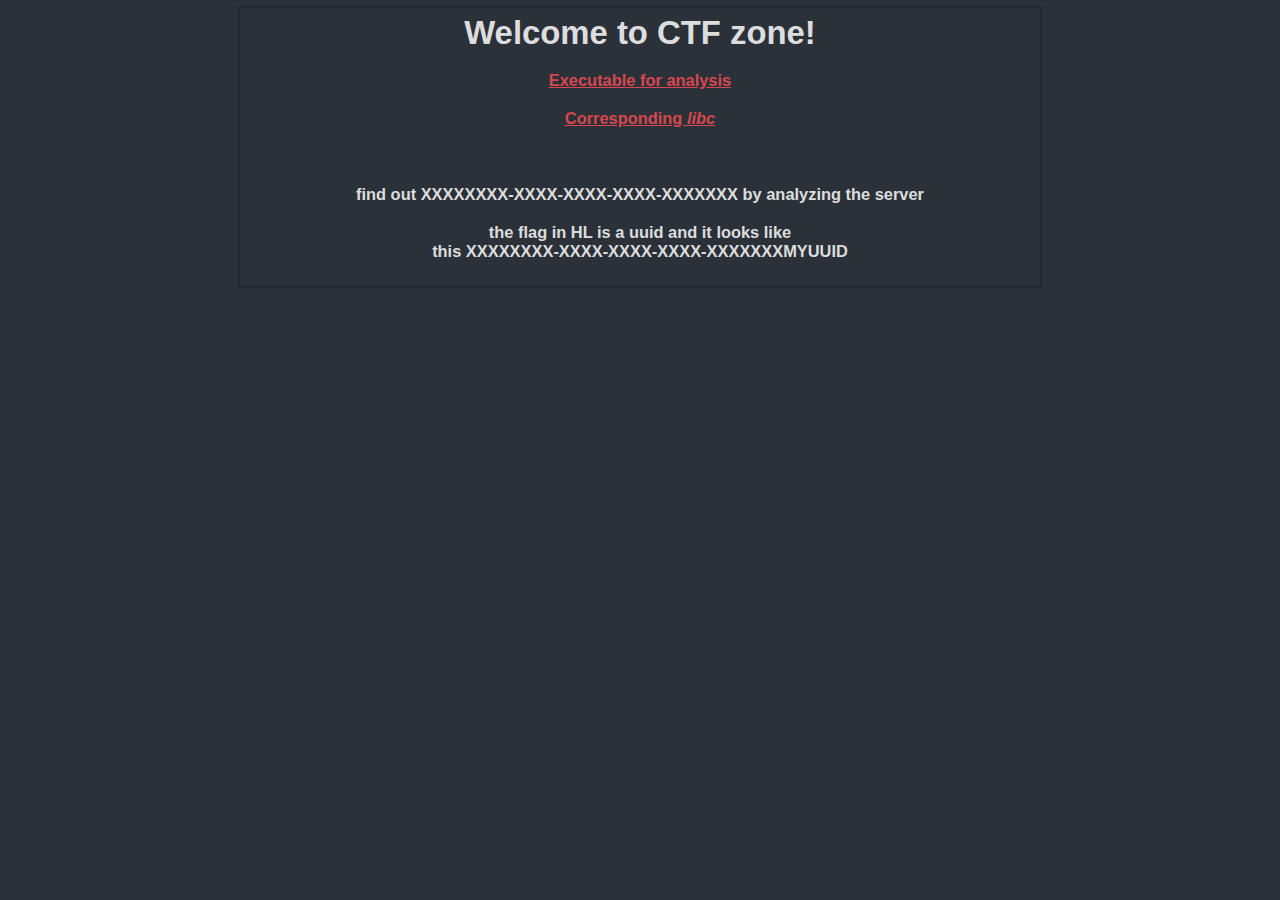
<file: remote-exploit/root/opt/www/index.html>
<!DOCTYPE html PUBLIC "-//W3C//DTD XHTML 1.0 Transitional//EN" "http://www.w3.org/TR/xhtml1/DTD/xhtml1-transitional.dtd">
<html xmlns="http://www.w3.org/1999/xhtml">
  <head>
    <meta http-equiv="Content-Type" content="text/html; charset=UTF-8" />
    <title>CTF Zone - Shuffle files</title>
    <link rel="stylesheet" type="text/css" href="main.css" />
  </head>
  <body>
    <div class="main_page">
      <div class="content_section floating_element">
        <div class="section_header">
		<h1>Welcome to CTF zone!</h1>
		<div id="changes"></div><br>
	  <a href="server">Executable for analysis</a><br><br>
	  <a href="libc.musl-x86_64.so.1">Corresponding <em>libc</em></a><br><br>
	 <br>
	 <br>
         find out XXXXXXXX-XXXX-XXXX-XXXX-XXXXXXX by analyzing the server
	 <br>
	 <br>
	 the flag in HL is a uuid and it looks like 
	 <br>
         this XXXXXXXX-XXXX-XXXX-XXXX-XXXXXXXMYUUID
	 <br>
	 <br>
        </div>
      </div>
    </div>
  </body>
</html>
</file>
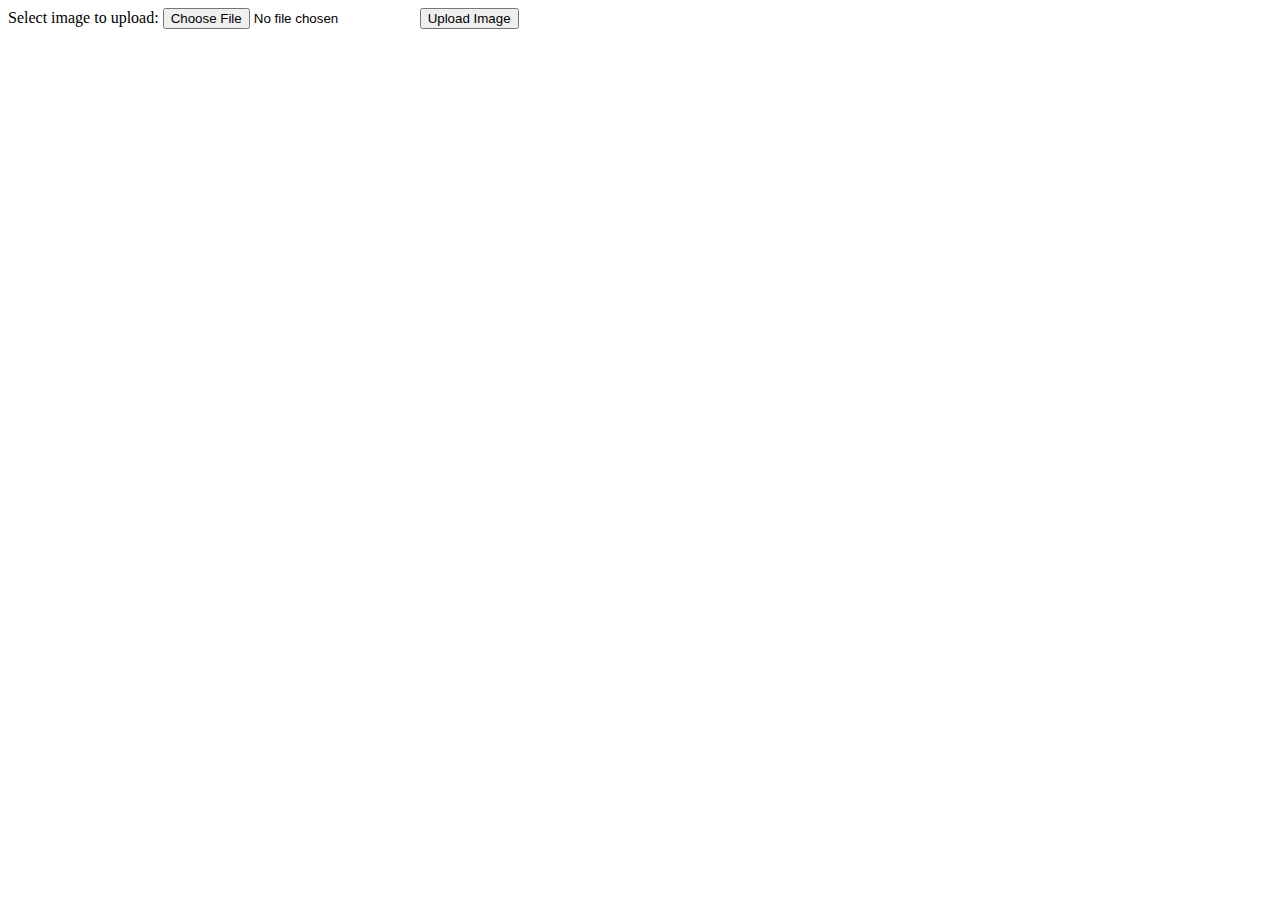
<file: 10-Patching-lab/Docker/root/opt/www/index.html>
<!DOCTYPE html>
<html>
<body>

<form action="upload.php" method="post" enctype="multipart/form-data">
  Select image to upload:
  <input type="file" name="fileToUpload" id="fileToUpload">
  <input type="submit" value="Upload Image" name="submit">
</form>

</body>
</html>
</file>
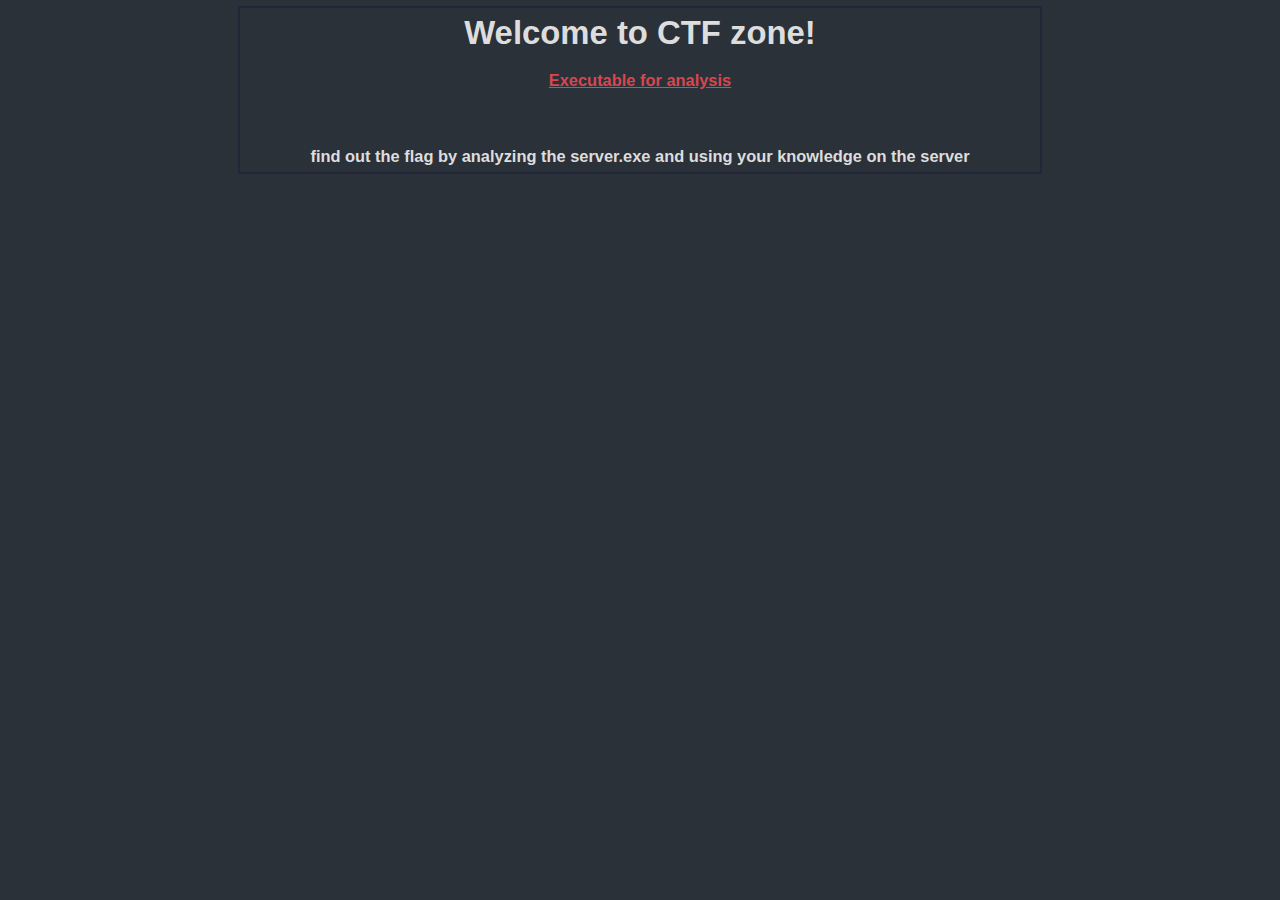
<file: 7-Remote-login/Docker/root/opt/www/index.html>
<!DOCTYPE html PUBLIC "-//W3C//DTD XHTML 1.0 Transitional//EN" "http://www.w3.org/TR/xhtml1/DTD/xhtml1-transitional.dtd">
<html xmlns="http://www.w3.org/1999/xhtml">
  <head>
    <meta http-equiv="Content-Type" content="text/html; charset=UTF-8" />
    <title>CTF Zone - Shuffle files</title>
    <link rel="stylesheet" type="text/css" href="main.css" />
  </head>
  <body>
    <div class="main_page">
      <div class="content_section floating_element">
        <div class="section_header">
		<h1>Welcome to CTF zone!</h1>
		<div id="changes"></div><br>
	  <a href="server.exe">Executable for analysis</a><br><br>
		<br>
		<br>
			find out the flag by analyzing the server.exe and using your knowledge on the server
		<br>
        </div>
      </div>
    </div>
  </body>
</html>
</file>
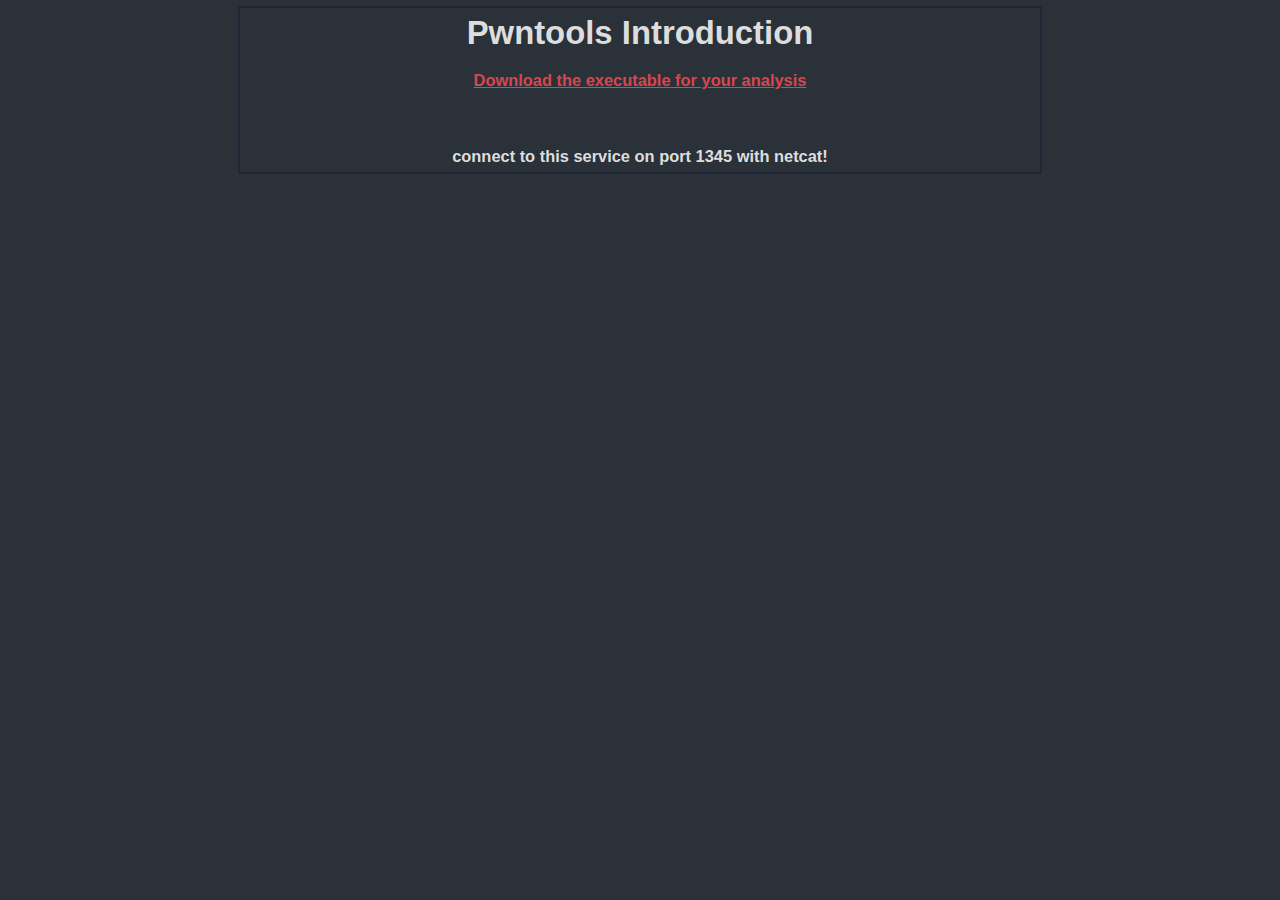
<file: 8-Pwntools-lab/Docker/root/opt/www/index.html>
<!DOCTYPE html PUBLIC "-//W3C//DTD XHTML 1.0 Transitional//EN" "http://www.w3.org/TR/xhtml1/DTD/xhtml1-transitional.dtd">
<html xmlns="http://www.w3.org/1999/xhtml">
  <head>
    <meta http-equiv="Content-Type" content="text/html; charset=UTF-8" />
    <title>RE Labs - Pwntools Introduction</title>
    <link rel="stylesheet" type="text/css" href="main.css" />
  </head>
  <body>
    <div class="main_page">
      <div class="content_section floating_element">
        <div class="section_header">
		<h1>Pwntools Introduction</h1>
		<div id="changes"></div><br>
	  <a href="server">Download the executable for your analysis</a><br><br>
	  <br>
	  <br>
	  connect to this service on port 1345 with netcat!
        </div>
      </div>
    </div>
  </body>
</html>
</file>
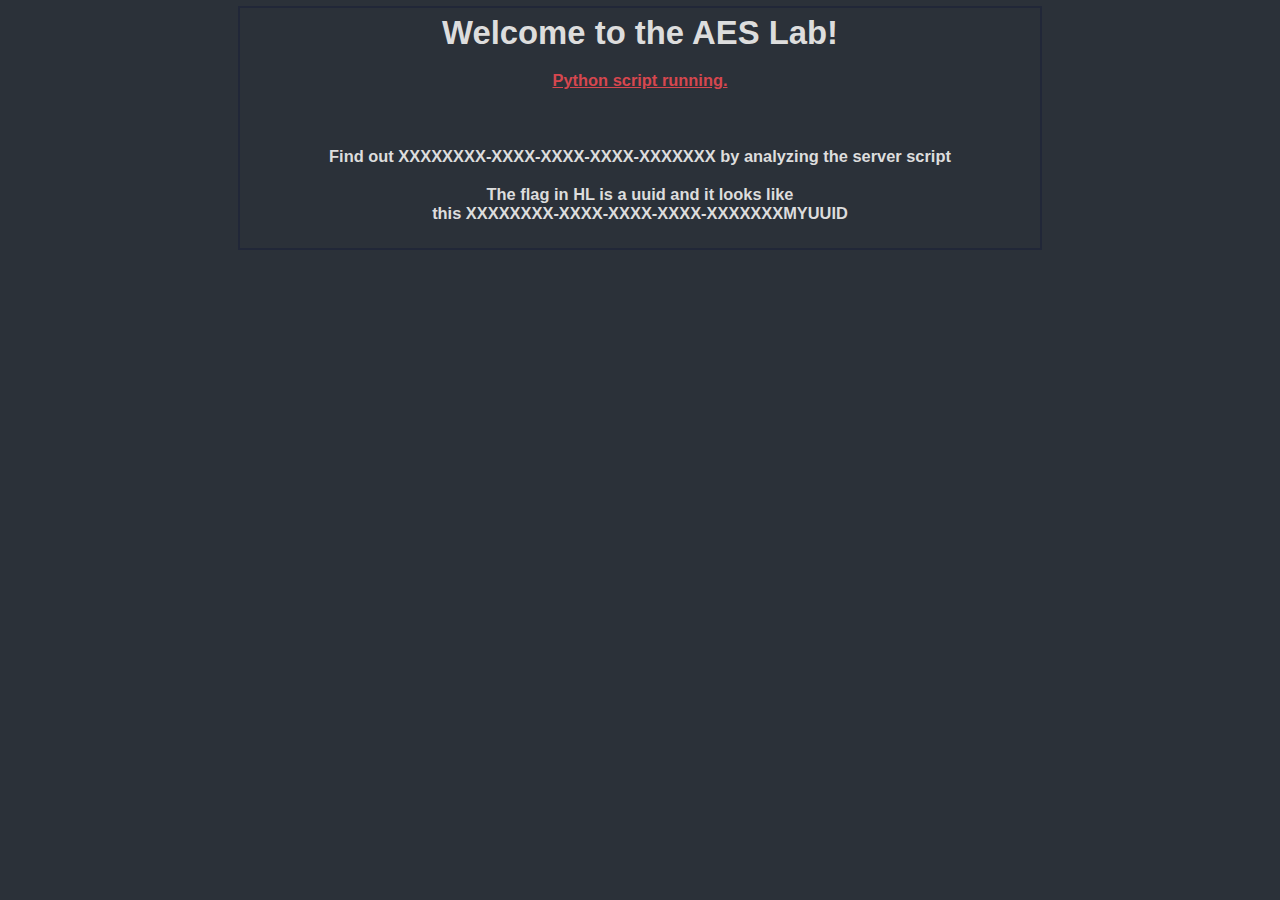
<file: 9-AES-Lab/Docker/root/opt/www/index.html>
<!DOCTYPE html PUBLIC "-//W3C//DTD XHTML 1.0 Transitional//EN" "http://www.w3.org/TR/xhtml1/DTD/xhtml1-transitional.dtd">
<html xmlns="http://www.w3.org/1999/xhtml">
  <head>
    <meta http-equiv="Content-Type" content="text/html; charset=UTF-8" />
    <title>RE Labs - AES</title>
    <link rel="stylesheet" type="text/css" href="main.css" />
  </head>
  <body>
    <div class="main_page">
      <div class="content_section floating_element">
        <div class="section_header">
          <h1>Welcome to the AES Lab!</h1>
          <div id="changes"></div><br>
          <a href="server.py">Python script running.</a><br><br>
          <br>
          <br>
            Find out XXXXXXXX-XXXX-XXXX-XXXX-XXXXXXX by analyzing the server script
	        <br>
	        <br>
	          The flag in HL is a uuid and it looks like 
	        <br>
            this XXXXXXXX-XXXX-XXXX-XXXX-XXXXXXXMYUUID
	        <br>
	        <br>
        </div>
      </div>
    </div>
  </body>
</html>
</file>
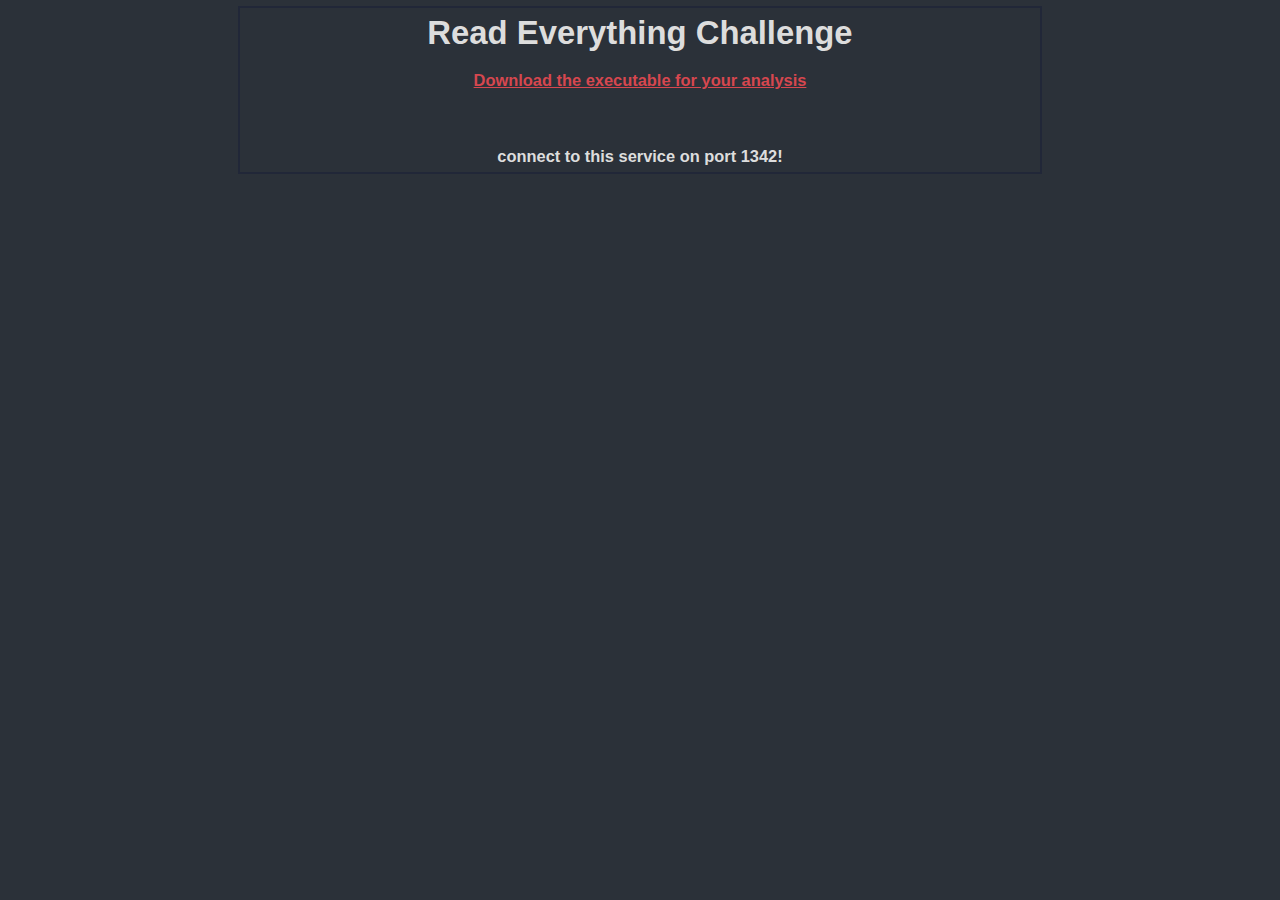
<file: Pwntool-Lab/Docker/root/opt/www/index.html>
<!DOCTYPE html PUBLIC "-//W3C//DTD XHTML 1.0 Transitional//EN" "http://www.w3.org/TR/xhtml1/DTD/xhtml1-transitional.dtd">
<html xmlns="http://www.w3.org/1999/xhtml">
  <head>
    <meta http-equiv="Content-Type" content="text/html; charset=UTF-8" />
    <title>CTF Zone - Read Everything</title>
    <link rel="stylesheet" type="text/css" href="main.css" />
  </head>
  <body>
    <div class="main_page">
      <div class="content_section floating_element">
        <div class="section_header">
		<h1>Read Everything Challenge</h1>
		<div id="changes"></div><br>
	  <a href="server">Download the executable for your analysis</a><br><br>
	  <br>
	  <br>
	  connect to this service on port 1342!
        </div>
      </div>
    </div>
  </body>
</html>
</file>
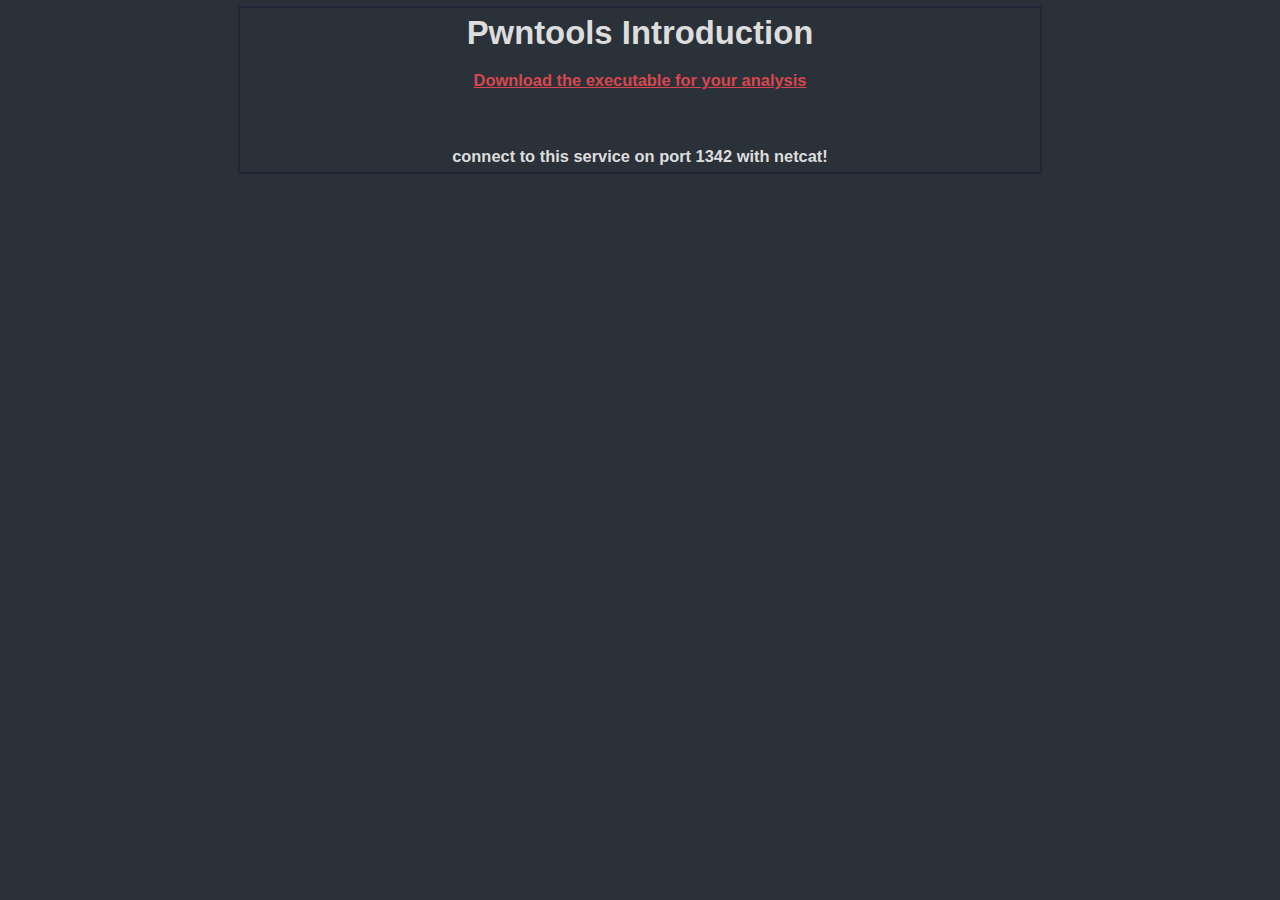
<file: Pwntools-Lab/Docker/root/opt/www/index.html>
<!DOCTYPE html PUBLIC "-//W3C//DTD XHTML 1.0 Transitional//EN" "http://www.w3.org/TR/xhtml1/DTD/xhtml1-transitional.dtd">
<html xmlns="http://www.w3.org/1999/xhtml">
  <head>
    <meta http-equiv="Content-Type" content="text/html; charset=UTF-8" />
    <title>RE Labs - Pwntools Introduction</title>
    <link rel="stylesheet" type="text/css" href="main.css" />
  </head>
  <body>
    <div class="main_page">
      <div class="content_section floating_element">
        <div class="section_header">
		<h1>Pwntools Introduction</h1>
		<div id="changes"></div><br>
	  <a href="server">Download the executable for your analysis</a><br><br>
	  <br>
	  <br>
	  connect to this service on port 1342 with netcat!
        </div>
      </div>
    </div>
  </body>
</html>
</file>
<file: remote-exploit/root/opt/www/main.css>
.center {
  text-align: center;
}

.center table { 
  margin-left: auto;
  margin-right: auto;
  caption-side: bottom;
}

a {
  color: #D6474F;
}

a:visited {
  color: #D6474F;
}

body {
}

.small {
  font-size: 75%;
}

.large {
  font-size: 125%;
}

  * {
    margin: 0px 0px 0px 0px;
    padding: 0px 0px 0px 0px;
  }

  body, html {
    padding: 3px 3px 3px 3px;
    font-family: verdana, sans-serif;
    background: #2B3139;
    color: #DDDDDD;

    font-size: 11pt;
    text-align: center;
  }

  div.main_page {
    position: relative;
    display: table;

    width: 800px;

    margin-bottom: 3px;
    margin-left: auto;
    margin-right: auto;
    padding: 0px 0px 0px 0px;

    border-width: 2px;
    border-color: #212738;
    border-style: solid;

    background-color: #2B3139;

    text-align: center;
  }

  div.page_header {
    height: 99px;
    width: 100%;

    background-color: #2B3139;
  }

  div.page_header span {
    margin: 15px 0px 0px 50px;

    font-size: 180%;
    font-weight: bold;
  }

  div.page_header img {
    margin: 3px 0px 0px 40px;

    border: 0px 0px 0px;
  }

  div.table_of_contents {
    clear: left;

    min-width: 200px;

    margin: 3px 3px 3px 3px;

    background-color: #2B3139;

    text-align: left;
  }

  div.table_of_contents_item {
    clear: left;

    width: 100%;

    margin: 4px 0px 0px 0px;

    background-color: #2B3139;

    color: #000000;
    text-align: left;
  }

  div.table_of_contents_item a {
    margin: 6px 0px 0px 6px;
  }

  div.content_section {
    margin: 3px 3px 3px 3px;

    background-color: #2B3139;

    text-align: left;
  }

  div.content_section_text {
    padding: 4px 8px 4px 8px;

    color: #000000;
    font-size: 100%;
  }

  div.content_section_text pre {
    margin: 8px 0px 8px 0px;
    padding: 8px 8px 8px 8px;

    border-width: 1px;
    border-style: dotted;
    border-color: #000000;

    background-color: #2B3139;

    font-style: italic;
  }

  div.content_section_text p {
    margin-bottom: 6px;
  }

  div.content_section_text ul, div.content_section_text li {
    padding: 4px 8px 4px 16px;
  }

  div.section_header {
    padding: 3px 6px 3px 6px;

    background: #2B3139;

    color: #DDDDDD;
    font-weight: bold;
    font-size: 112%;
    text-align: center;
  }

  div.section_header_red {
    background-color: #CD214F;
  }

  div.section_header_grey {
    background-color: #9F9386;
  }

  .floating_element {
    position: relative;
  }

  div.table_of_contents_item a,
  div.content_section_text a {
    text-decoration: none;
    font-weight: bold;
  }

  div.table_of_contents_item a:link,
  div.table_of_contents_item a:visited,
  div.table_of_contents_item a:active {
    color: #000000;
  }

  div.table_of_contents_item a:hover {
    background-color: #000000;

    color: #2B3139;
  }

  div.content_section_text a:link,
  div.content_section_text a:visited,
   div.content_section_text a:active {
    background-color: #DCDFE6;

    color: #000000;
  }

  div.content_section_text a:hover {
    background-color: #000000;

    color: #DCDFE6;
  }

  div.validator {
  }
</file>
<file: 7-Remote-login/Docker/root/opt/www/main.css>
.center {
  text-align: center;
}

.center table { 
  margin-left: auto;
  margin-right: auto;
  caption-side: bottom;
}

a {
  color: #D6474F;
}

a:visited {
  color: #D6474F;
}

body {
}

.small {
  font-size: 75%;
}

.large {
  font-size: 125%;
}

  * {
    margin: 0px 0px 0px 0px;
    padding: 0px 0px 0px 0px;
  }

  body, html {
    padding: 3px 3px 3px 3px;
    font-family: verdana, sans-serif;
    background: #2B3139;
    color: #DDDDDD;

    font-size: 11pt;
    text-align: center;
  }

  div.main_page {
    position: relative;
    display: table;

    width: 800px;

    margin-bottom: 3px;
    margin-left: auto;
    margin-right: auto;
    padding: 0px 0px 0px 0px;

    border-width: 2px;
    border-color: #212738;
    border-style: solid;

    background-color: #2B3139;

    text-align: center;
  }

  div.page_header {
    height: 99px;
    width: 100%;

    background-color: #2B3139;
  }

  div.page_header span {
    margin: 15px 0px 0px 50px;

    font-size: 180%;
    font-weight: bold;
  }

  div.page_header img {
    margin: 3px 0px 0px 40px;

    border: 0px 0px 0px;
  }

  div.table_of_contents {
    clear: left;

    min-width: 200px;

    margin: 3px 3px 3px 3px;

    background-color: #2B3139;

    text-align: left;
  }

  div.table_of_contents_item {
    clear: left;

    width: 100%;

    margin: 4px 0px 0px 0px;

    background-color: #2B3139;

    color: #000000;
    text-align: left;
  }

  div.table_of_contents_item a {
    margin: 6px 0px 0px 6px;
  }

  div.content_section {
    margin: 3px 3px 3px 3px;

    background-color: #2B3139;

    text-align: left;
  }

  div.content_section_text {
    padding: 4px 8px 4px 8px;

    color: #000000;
    font-size: 100%;
  }

  div.content_section_text pre {
    margin: 8px 0px 8px 0px;
    padding: 8px 8px 8px 8px;

    border-width: 1px;
    border-style: dotted;
    border-color: #000000;

    background-color: #2B3139;

    font-style: italic;
  }

  div.content_section_text p {
    margin-bottom: 6px;
  }

  div.content_section_text ul, div.content_section_text li {
    padding: 4px 8px 4px 16px;
  }

  div.section_header {
    padding: 3px 6px 3px 6px;

    background: #2B3139;

    color: #DDDDDD;
    font-weight: bold;
    font-size: 112%;
    text-align: center;
  }

  div.section_header_red {
    background-color: #CD214F;
  }

  div.section_header_grey {
    background-color: #9F9386;
  }

  .floating_element {
    position: relative;
  }

  div.table_of_contents_item a,
  div.content_section_text a {
    text-decoration: none;
    font-weight: bold;
  }

  div.table_of_contents_item a:link,
  div.table_of_contents_item a:visited,
  div.table_of_contents_item a:active {
    color: #000000;
  }

  div.table_of_contents_item a:hover {
    background-color: #000000;

    color: #2B3139;
  }

  div.content_section_text a:link,
  div.content_section_text a:visited,
   div.content_section_text a:active {
    background-color: #DCDFE6;

    color: #000000;
  }

  div.content_section_text a:hover {
    background-color: #000000;

    color: #DCDFE6;
  }

  div.validator {
  }
</file>
<file: 8-Pwntools-lab/Docker/root/opt/www/main.css>
.center {
  text-align: center;
}

.center table { 
  margin-left: auto;
  margin-right: auto;
  caption-side: bottom;
}

a {
  color: #D6474F;
}

a:visited {
  color: #D6474F;
}

body {
}

.small {
  font-size: 75%;
}

.large {
  font-size: 125%;
}

  * {
    margin: 0px 0px 0px 0px;
    padding: 0px 0px 0px 0px;
  }

  body, html {
    padding: 3px 3px 3px 3px;
    font-family: verdana, sans-serif;
    background: #2B3139;
    color: #DDDDDD;

    font-size: 11pt;
    text-align: center;
  }

  div.main_page {
    position: relative;
    display: table;

    width: 800px;

    margin-bottom: 3px;
    margin-left: auto;
    margin-right: auto;
    padding: 0px 0px 0px 0px;

    border-width: 2px;
    border-color: #212738;
    border-style: solid;

    background-color: #2B3139;

    text-align: center;
  }

  div.page_header {
    height: 99px;
    width: 100%;

    background-color: #2B3139;
  }

  div.page_header span {
    margin: 15px 0px 0px 50px;

    font-size: 180%;
    font-weight: bold;
  }

  div.page_header img {
    margin: 3px 0px 0px 40px;

    border: 0px 0px 0px;
  }

  div.table_of_contents {
    clear: left;

    min-width: 200px;

    margin: 3px 3px 3px 3px;

    background-color: #2B3139;

    text-align: left;
  }

  div.table_of_contents_item {
    clear: left;

    width: 100%;

    margin: 4px 0px 0px 0px;

    background-color: #2B3139;

    color: #000000;
    text-align: left;
  }

  div.table_of_contents_item a {
    margin: 6px 0px 0px 6px;
  }

  div.content_section {
    margin: 3px 3px 3px 3px;

    background-color: #2B3139;

    text-align: left;
  }

  div.content_section_text {
    padding: 4px 8px 4px 8px;

    color: #000000;
    font-size: 100%;
  }

  div.content_section_text pre {
    margin: 8px 0px 8px 0px;
    padding: 8px 8px 8px 8px;

    border-width: 1px;
    border-style: dotted;
    border-color: #000000;

    background-color: #2B3139;

    font-style: italic;
  }

  div.content_section_text p {
    margin-bottom: 6px;
  }

  div.content_section_text ul, div.content_section_text li {
    padding: 4px 8px 4px 16px;
  }

  div.section_header {
    padding: 3px 6px 3px 6px;

    background: #2B3139;

    color: #DDDDDD;
    font-weight: bold;
    font-size: 112%;
    text-align: center;
  }

  div.section_header_red {
    background-color: #CD214F;
  }

  div.section_header_grey {
    background-color: #9F9386;
  }

  .floating_element {
    position: relative;
  }

  div.table_of_contents_item a,
  div.content_section_text a {
    text-decoration: none;
    font-weight: bold;
  }

  div.table_of_contents_item a:link,
  div.table_of_contents_item a:visited,
  div.table_of_contents_item a:active {
    color: #000000;
  }

  div.table_of_contents_item a:hover {
    background-color: #000000;

    color: #2B3139;
  }

  div.content_section_text a:link,
  div.content_section_text a:visited,
   div.content_section_text a:active {
    background-color: #DCDFE6;

    color: #000000;
  }

  div.content_section_text a:hover {
    background-color: #000000;

    color: #DCDFE6;
  }

  div.validator {
  }
</file>
<file: 9-AES-Lab/Docker/root/opt/www/main.css>
.center {
  text-align: center;
}

.center table { 
  margin-left: auto;
  margin-right: auto;
  caption-side: bottom;
}

a {
  color: #D6474F;
}

a:visited {
  color: #D6474F;
}

body {
}

.small {
  font-size: 75%;
}

.large {
  font-size: 125%;
}

  * {
    margin: 0px 0px 0px 0px;
    padding: 0px 0px 0px 0px;
  }

  body, html {
    padding: 3px 3px 3px 3px;
    font-family: verdana, sans-serif;
    background: #2B3139;
    color: #DDDDDD;

    font-size: 11pt;
    text-align: center;
  }

  div.main_page {
    position: relative;
    display: table;

    width: 800px;

    margin-bottom: 3px;
    margin-left: auto;
    margin-right: auto;
    padding: 0px 0px 0px 0px;

    border-width: 2px;
    border-color: #212738;
    border-style: solid;

    background-color: #2B3139;

    text-align: center;
  }

  div.page_header {
    height: 99px;
    width: 100%;

    background-color: #2B3139;
  }

  div.page_header span {
    margin: 15px 0px 0px 50px;

    font-size: 180%;
    font-weight: bold;
  }

  div.page_header img {
    margin: 3px 0px 0px 40px;

    border: 0px 0px 0px;
  }

  div.table_of_contents {
    clear: left;

    min-width: 200px;

    margin: 3px 3px 3px 3px;

    background-color: #2B3139;

    text-align: left;
  }

  div.table_of_contents_item {
    clear: left;

    width: 100%;

    margin: 4px 0px 0px 0px;

    background-color: #2B3139;

    color: #000000;
    text-align: left;
  }

  div.table_of_contents_item a {
    margin: 6px 0px 0px 6px;
  }

  div.content_section {
    margin: 3px 3px 3px 3px;

    background-color: #2B3139;

    text-align: left;
  }

  div.content_section_text {
    padding: 4px 8px 4px 8px;

    color: #000000;
    font-size: 100%;
  }

  div.content_section_text pre {
    margin: 8px 0px 8px 0px;
    padding: 8px 8px 8px 8px;

    border-width: 1px;
    border-style: dotted;
    border-color: #000000;

    background-color: #2B3139;

    font-style: italic;
  }

  div.content_section_text p {
    margin-bottom: 6px;
  }

  div.content_section_text ul, div.content_section_text li {
    padding: 4px 8px 4px 16px;
  }

  div.section_header {
    padding: 3px 6px 3px 6px;

    background: #2B3139;

    color: #DDDDDD;
    font-weight: bold;
    font-size: 112%;
    text-align: center;
  }

  div.section_header_red {
    background-color: #CD214F;
  }

  div.section_header_grey {
    background-color: #9F9386;
  }

  .floating_element {
    position: relative;
  }

  div.table_of_contents_item a,
  div.content_section_text a {
    text-decoration: none;
    font-weight: bold;
  }

  div.table_of_contents_item a:link,
  div.table_of_contents_item a:visited,
  div.table_of_contents_item a:active {
    color: #000000;
  }

  div.table_of_contents_item a:hover {
    background-color: #000000;

    color: #2B3139;
  }

  div.content_section_text a:link,
  div.content_section_text a:visited,
   div.content_section_text a:active {
    background-color: #DCDFE6;

    color: #000000;
  }

  div.content_section_text a:hover {
    background-color: #000000;

    color: #DCDFE6;
  }

  div.validator {
  }
</file>
<file: Pwntool-Lab/Docker/root/opt/www/main.css>
.center {
  text-align: center;
}

.center table { 
  margin-left: auto;
  margin-right: auto;
  caption-side: bottom;
}

a {
  color: #D6474F;
}

a:visited {
  color: #D6474F;
}

body {
}

.small {
  font-size: 75%;
}

.large {
  font-size: 125%;
}

  * {
    margin: 0px 0px 0px 0px;
    padding: 0px 0px 0px 0px;
  }

  body, html {
    padding: 3px 3px 3px 3px;
    font-family: verdana, sans-serif;
    background: #2B3139;
    color: #DDDDDD;

    font-size: 11pt;
    text-align: center;
  }

  div.main_page {
    position: relative;
    display: table;

    width: 800px;

    margin-bottom: 3px;
    margin-left: auto;
    margin-right: auto;
    padding: 0px 0px 0px 0px;

    border-width: 2px;
    border-color: #212738;
    border-style: solid;

    background-color: #2B3139;

    text-align: center;
  }

  div.page_header {
    height: 99px;
    width: 100%;

    background-color: #2B3139;
  }

  div.page_header span {
    margin: 15px 0px 0px 50px;

    font-size: 180%;
    font-weight: bold;
  }

  div.page_header img {
    margin: 3px 0px 0px 40px;

    border: 0px 0px 0px;
  }

  div.table_of_contents {
    clear: left;

    min-width: 200px;

    margin: 3px 3px 3px 3px;

    background-color: #2B3139;

    text-align: left;
  }

  div.table_of_contents_item {
    clear: left;

    width: 100%;

    margin: 4px 0px 0px 0px;

    background-color: #2B3139;

    color: #000000;
    text-align: left;
  }

  div.table_of_contents_item a {
    margin: 6px 0px 0px 6px;
  }

  div.content_section {
    margin: 3px 3px 3px 3px;

    background-color: #2B3139;

    text-align: left;
  }

  div.content_section_text {
    padding: 4px 8px 4px 8px;

    color: #000000;
    font-size: 100%;
  }

  div.content_section_text pre {
    margin: 8px 0px 8px 0px;
    padding: 8px 8px 8px 8px;

    border-width: 1px;
    border-style: dotted;
    border-color: #000000;

    background-color: #2B3139;

    font-style: italic;
  }

  div.content_section_text p {
    margin-bottom: 6px;
  }

  div.content_section_text ul, div.content_section_text li {
    padding: 4px 8px 4px 16px;
  }

  div.section_header {
    padding: 3px 6px 3px 6px;

    background: #2B3139;

    color: #DDDDDD;
    font-weight: bold;
    font-size: 112%;
    text-align: center;
  }

  div.section_header_red {
    background-color: #CD214F;
  }

  div.section_header_grey {
    background-color: #9F9386;
  }

  .floating_element {
    position: relative;
  }

  div.table_of_contents_item a,
  div.content_section_text a {
    text-decoration: none;
    font-weight: bold;
  }

  div.table_of_contents_item a:link,
  div.table_of_contents_item a:visited,
  div.table_of_contents_item a:active {
    color: #000000;
  }

  div.table_of_contents_item a:hover {
    background-color: #000000;

    color: #2B3139;
  }

  div.content_section_text a:link,
  div.content_section_text a:visited,
   div.content_section_text a:active {
    background-color: #DCDFE6;

    color: #000000;
  }

  div.content_section_text a:hover {
    background-color: #000000;

    color: #DCDFE6;
  }

  div.validator {
  }
</file>
<file: Pwntools-Lab/Docker/root/opt/www/main.css>
.center {
  text-align: center;
}

.center table { 
  margin-left: auto;
  margin-right: auto;
  caption-side: bottom;
}

a {
  color: #D6474F;
}

a:visited {
  color: #D6474F;
}

body {
}

.small {
  font-size: 75%;
}

.large {
  font-size: 125%;
}

  * {
    margin: 0px 0px 0px 0px;
    padding: 0px 0px 0px 0px;
  }

  body, html {
    padding: 3px 3px 3px 3px;
    font-family: verdana, sans-serif;
    background: #2B3139;
    color: #DDDDDD;

    font-size: 11pt;
    text-align: center;
  }

  div.main_page {
    position: relative;
    display: table;

    width: 800px;

    margin-bottom: 3px;
    margin-left: auto;
    margin-right: auto;
    padding: 0px 0px 0px 0px;

    border-width: 2px;
    border-color: #212738;
    border-style: solid;

    background-color: #2B3139;

    text-align: center;
  }

  div.page_header {
    height: 99px;
    width: 100%;

    background-color: #2B3139;
  }

  div.page_header span {
    margin: 15px 0px 0px 50px;

    font-size: 180%;
    font-weight: bold;
  }

  div.page_header img {
    margin: 3px 0px 0px 40px;

    border: 0px 0px 0px;
  }

  div.table_of_contents {
    clear: left;

    min-width: 200px;

    margin: 3px 3px 3px 3px;

    background-color: #2B3139;

    text-align: left;
  }

  div.table_of_contents_item {
    clear: left;

    width: 100%;

    margin: 4px 0px 0px 0px;

    background-color: #2B3139;

    color: #000000;
    text-align: left;
  }

  div.table_of_contents_item a {
    margin: 6px 0px 0px 6px;
  }

  div.content_section {
    margin: 3px 3px 3px 3px;

    background-color: #2B3139;

    text-align: left;
  }

  div.content_section_text {
    padding: 4px 8px 4px 8px;

    color: #000000;
    font-size: 100%;
  }

  div.content_section_text pre {
    margin: 8px 0px 8px 0px;
    padding: 8px 8px 8px 8px;

    border-width: 1px;
    border-style: dotted;
    border-color: #000000;

    background-color: #2B3139;

    font-style: italic;
  }

  div.content_section_text p {
    margin-bottom: 6px;
  }

  div.content_section_text ul, div.content_section_text li {
    padding: 4px 8px 4px 16px;
  }

  div.section_header {
    padding: 3px 6px 3px 6px;

    background: #2B3139;

    color: #DDDDDD;
    font-weight: bold;
    font-size: 112%;
    text-align: center;
  }

  div.section_header_red {
    background-color: #CD214F;
  }

  div.section_header_grey {
    background-color: #9F9386;
  }

  .floating_element {
    position: relative;
  }

  div.table_of_contents_item a,
  div.content_section_text a {
    text-decoration: none;
    font-weight: bold;
  }

  div.table_of_contents_item a:link,
  div.table_of_contents_item a:visited,
  div.table_of_contents_item a:active {
    color: #000000;
  }

  div.table_of_contents_item a:hover {
    background-color: #000000;

    color: #2B3139;
  }

  div.content_section_text a:link,
  div.content_section_text a:visited,
   div.content_section_text a:active {
    background-color: #DCDFE6;

    color: #000000;
  }

  div.content_section_text a:hover {
    background-color: #000000;

    color: #DCDFE6;
  }

  div.validator {
  }
</file>
